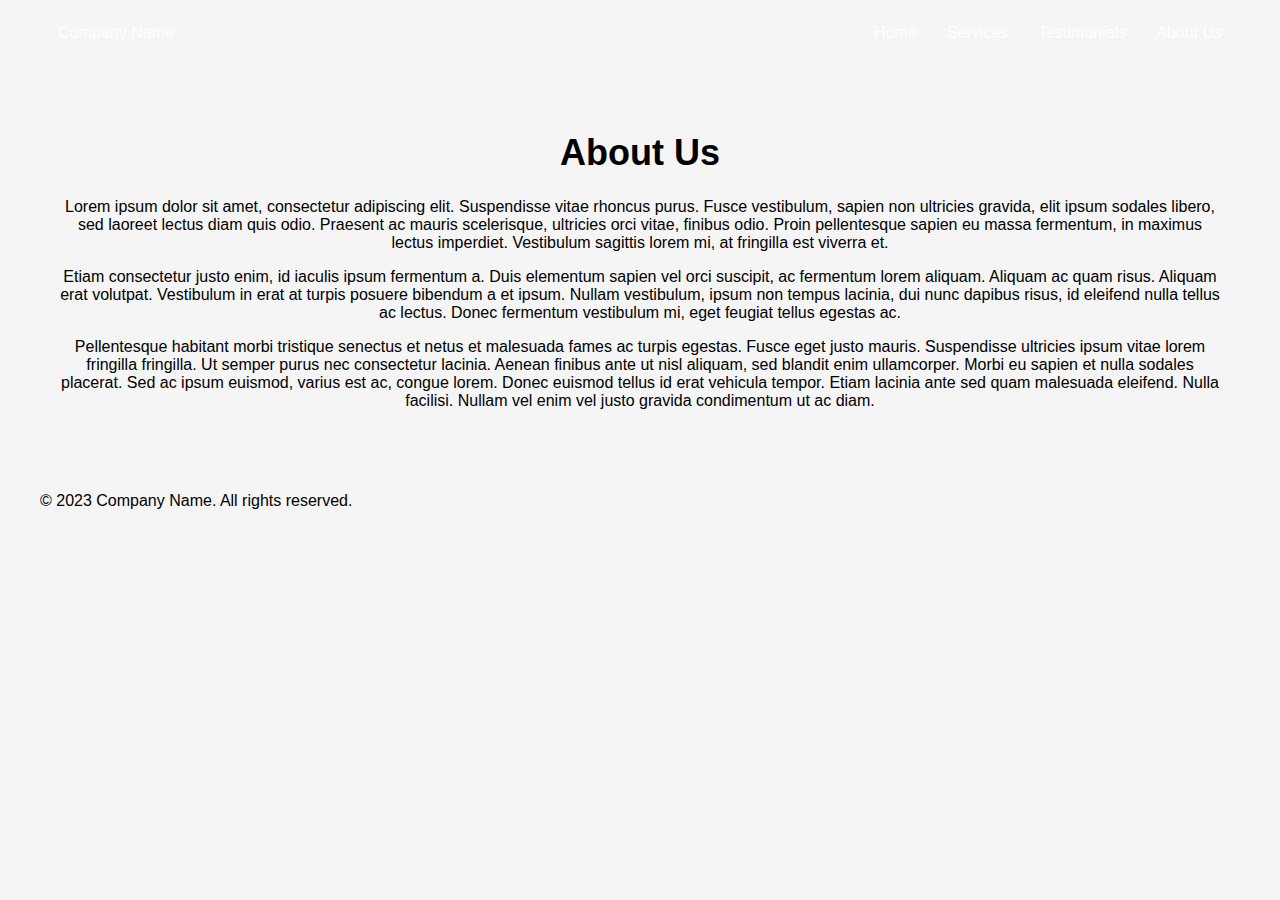
<file: about.html>
<!DOCTYPE html>
<html lang="en">

<head>
  <meta charset="UTF-8">
  <meta name="viewport" content="width=device-width, initial-scale=1.0">
  <title>About Us</title>
  <link rel="stylesheet" href="style_about.css">
</head>

<body>
  <!-- Navigation -->
  <nav>
    <div class="logo">
      <a href="index.html">Company Name</a>
    </div>
    <ul class="nav-links">
      <li><a href="index.html">Home</a></li>
      <li><a href="services.html">Services</a></li>
      <li><a href="testimonials.html">Testimonials</a></li>
      <li><a href="about.html" class="active">About Us</a></li>
    </ul>
  </nav>

  <!-- About Us Section -->
  <section class="about">
    <div class="container">
      <h1>About Us</h1>
      <p>Lorem ipsum dolor sit amet, consectetur adipiscing elit. Suspendisse vitae rhoncus purus. Fusce vestibulum,
        sapien non ultricies gravida, elit ipsum sodales libero, sed laoreet lectus diam quis odio. Praesent ac mauris
        scelerisque, ultricies orci vitae, finibus odio. Proin pellentesque sapien eu massa fermentum, in maximus
        lectus imperdiet. Vestibulum sagittis lorem mi, at fringilla est viverra et.</p>

      <p>Etiam consectetur justo enim, id iaculis ipsum fermentum a. Duis elementum sapien vel orci suscipit, ac
        fermentum lorem aliquam. Aliquam ac quam risus. Aliquam erat volutpat. Vestibulum in erat at turpis posuere
        bibendum a et ipsum. Nullam vestibulum, ipsum non tempus lacinia, dui nunc dapibus risus, id eleifend nulla
        tellus ac lectus. Donec fermentum vestibulum mi, eget feugiat tellus egestas ac.</p>

      <p>Pellentesque habitant morbi tristique senectus et netus et malesuada fames ac turpis egestas. Fusce eget
        justo mauris. Suspendisse ultricies ipsum vitae lorem fringilla fringilla. Ut semper purus nec consectetur
        lacinia. Aenean finibus ante ut nisl aliquam, sed blandit enim ullamcorper. Morbi eu sapien et nulla sodales
        placerat. Sed ac ipsum euismod, varius est ac, congue lorem. Donec euismod tellus id erat vehicula tempor.
        Etiam lacinia ante sed quam malesuada eleifend. Nulla facilisi. Nullam vel enim vel justo gravida
        condimentum ut ac diam.</p>
    </div>
  </section>

  <!-- Footer -->
  <footer>
    <div class="container">
      <p>&copy; 2023 Company Name. All rights reserved.</p>
    </div>
  </footer>

</body>

</html>
</file>
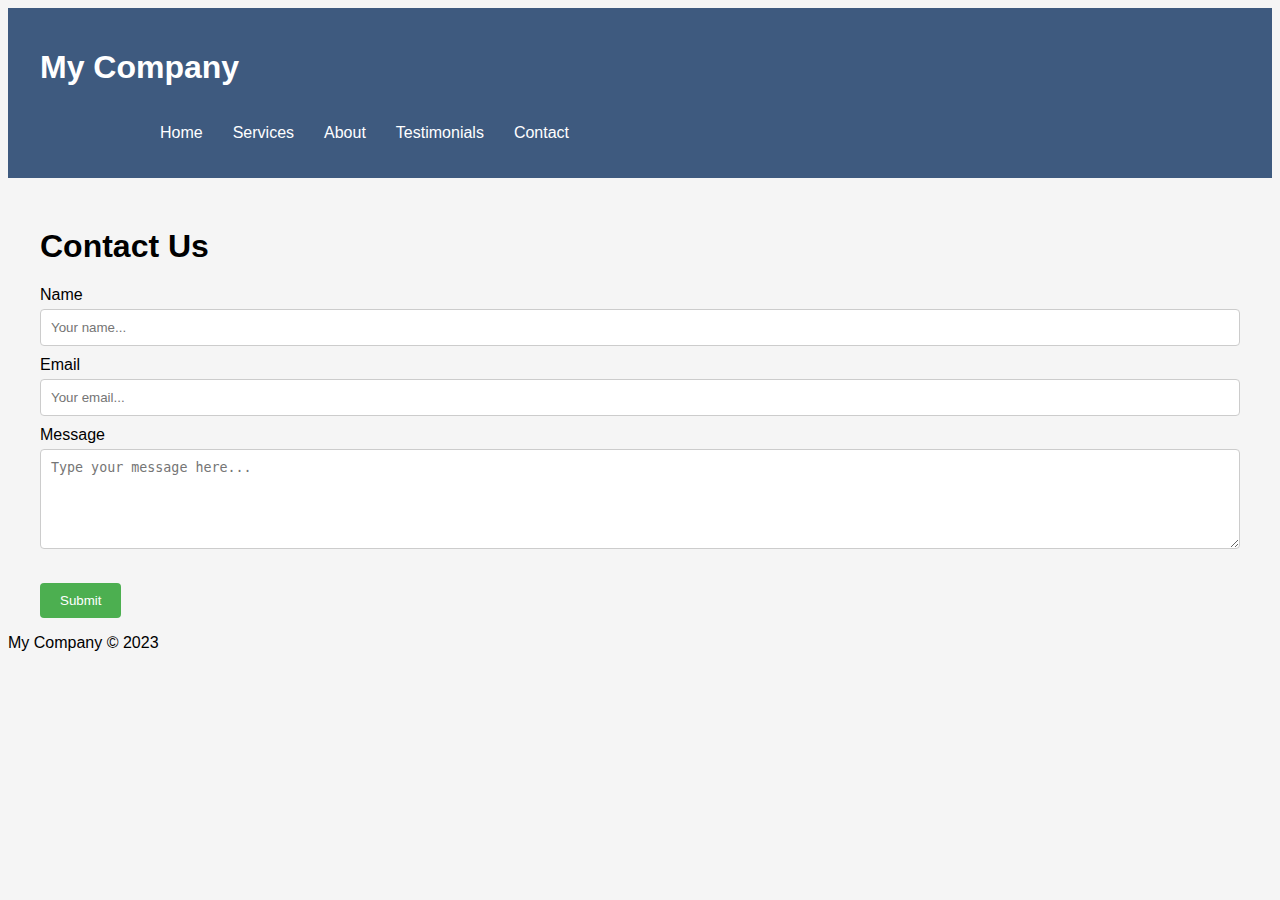
<file: contact.html>
<!DOCTYPE html>
<html lang="en">

<head>
  <meta charset="UTF-8">
  <meta name="viewport" content="width=device-width, initial-scale=1.0">
  <meta http-equiv="X-UA-Compatible" content="ie=edge">
  <title>Contact Us</title>
  <link rel="stylesheet" href="style_contact.css">
</head>

<body>
  <header>
    <div class="container">
      <div id="branding">
        <h1><span class="highlight">My</span> Company</h1>
      </div>
      <nav>
        <ul>
          <li><a href="index.html">Home</a></li>
          <li><a href="services.html">Services</a></li>
          <li><a href="about.html">About</a></li>
          <li><a href="testimonials.html">Testimonials</a></li>
          <li><a href="contact.html" class="active">Contact</a></li>
        </ul>
      </nav>
    </div>
  </header>

  <section id="contact">
    <div class="container">
      <h1>Contact Us</h1>
      <form action="" method="post">
        <div>
          <label for="name">Name</label>
          <input type="text" id="name" name="name" placeholder="Your name...">
        </div>
        <div>
          <label for="email">Email</label>
          <input type="email" id="email" name="email" placeholder="Your email...">
        </div>
        <div>
          <label for="message">Message</label>
          <textarea id="message" name="message" placeholder="Type your message here..."></textarea>
        </div>
        <button type="submit" class="button_1">Submit</button>
      </form>
    </div>
  </section>

  <footer>
    <p>My Company &copy; 2023</p>
  </footer>
</body>

</html>
</file>
<file: style_about.css>
body {
  font-family: Arial, sans-serif;
  background-color: #f5f5f5;
}

.container {
  max-width: 1200px;
  margin: 0 auto;
}

/* Header */
header {
  background-color: #3e5a7f;
  color: #fff;
  padding: 20px 0;
}

header a {
  color: #fff;
  text-decoration: none;
}

header a:hover {
  text-decoration: underline;
}

header .logo {
  font-size: 2.5em;
  font-weight: bold;
  margin-left: 50px;
}

nav {
  display: flex;
  justify-content: space-between;
  align-items: center;
  margin: 0 50px;
}

nav ul {
  display: flex;
  list-style: none;
}

nav li {
  margin-left: 30px;
}

nav a {
  color: #fff;
  text-decoration: none;
}

nav a:hover {
  text-decoration: underline;
}

/* Banner */
.banner {
  background-image: url('https://dummyimage.com/1200x400/7fb3d5/fff.jpg&text=Banner+Image');
  background-size: cover;
  height: 400px;
  display: flex;
  justify-content: center;
  align-items: center;
  flex-direction: column;
}

.banner h1 {
  font-size: 4em;
  margin-bottom: 20px;
  text-align: center;
  text-shadow: 2px 2px #000;
}

.banner p {
  font-size: 1.5em;
  text-align: center;
  text-shadow: 2px 2px #000;
}

.banner button {
  margin-top: 20px;
  padding: 10px 30px;
  font-size: 1.2em;
  color: #3e5a7f;
  background-color: #3e5a7f;
  border: none;
  border-radius: 5px;
}

.banner button:hover {
  background-color: #2d4368;
  cursor: pointer;
}

.about{
    padding: 50px;
    text-align: center;
  }
  
  .about h1 {
    font-size: 36px;
  }
</file>
<file: style_contact.css>
body {
  font-family: Arial, sans-serif;
  background-color: #f5f5f5;
}

.container {
  max-width: 1200px;
  margin: 0 auto;
}

/* Header */
header {
  background-color: #3e5a7f;
  color: #fff;
  padding: 20px 0;
}

header a {
  color: #fff;
  text-decoration: none;
}

header a:hover {
  text-decoration: underline;
}

header .logo {
  font-size: 2.5em;
  font-weight: bold;
  margin-left: 50px;
}

nav {
  display: flex;
  justify-content: space-between;
  align-items: center;
  margin: 0 50px;
}

nav ul {
  display: flex;
  list-style: none;
}

nav li {
  margin-left: 30px;
}

nav a {
  color: #fff;
  text-decoration: none;
}

nav a:hover {
  text-decoration: underline;
}

/* Banner */
.banner {
  background-image: url('https://dummyimage.com/1200x400/7fb3d5/fff.jpg&text=Banner+Image');
  background-size: cover;
  height: 400px;
  display: flex;
  justify-content: center;
  align-items: center;
  flex-direction: column;
}

.banner h1 {
  font-size: 4em;
  margin-bottom: 20px;
  text-align: center;
  text-shadow: 2px 2px #000;
}

.banner p {
  font-size: 1.5em;
  text-align: center;
  text-shadow: 2px 2px #000;
}

.banner button {
  margin-top: 20px;
  padding: 10px 30px;
  font-size: 1.2em;
  color: #fff;
  background-color: #3e5a7f;
  border: none;
  border-radius: 5px;
}

.banner button:hover {
  background-color: #2d4368;
  cursor: pointer;
}

#contact h1 {
  margin-top: 50px;
}

#contact form div {
  margin-bottom: 10px;
}

#contact form label {
  display: block;
  margin-bottom: 5px;
}

#contact form input[type="text"],
#contact form input[type="email"],
#contact form textarea {
  width: 100%;
  padding: 10px;
  border: 1px solid #ccc;
  border-radius: 4px;
  box-sizing: border-box;
}

#contact form textarea {
  height: 100px;
}

.button_1 {
  background-color: #4CAF50;
  color: #fff;
  border: none;
  padding: 10px 20px;
  margin-top: 20px;
  cursor: pointer;
  border-radius: 4px;
}

.button_1:hover {
  background-color: #45a049;
}
</file>
